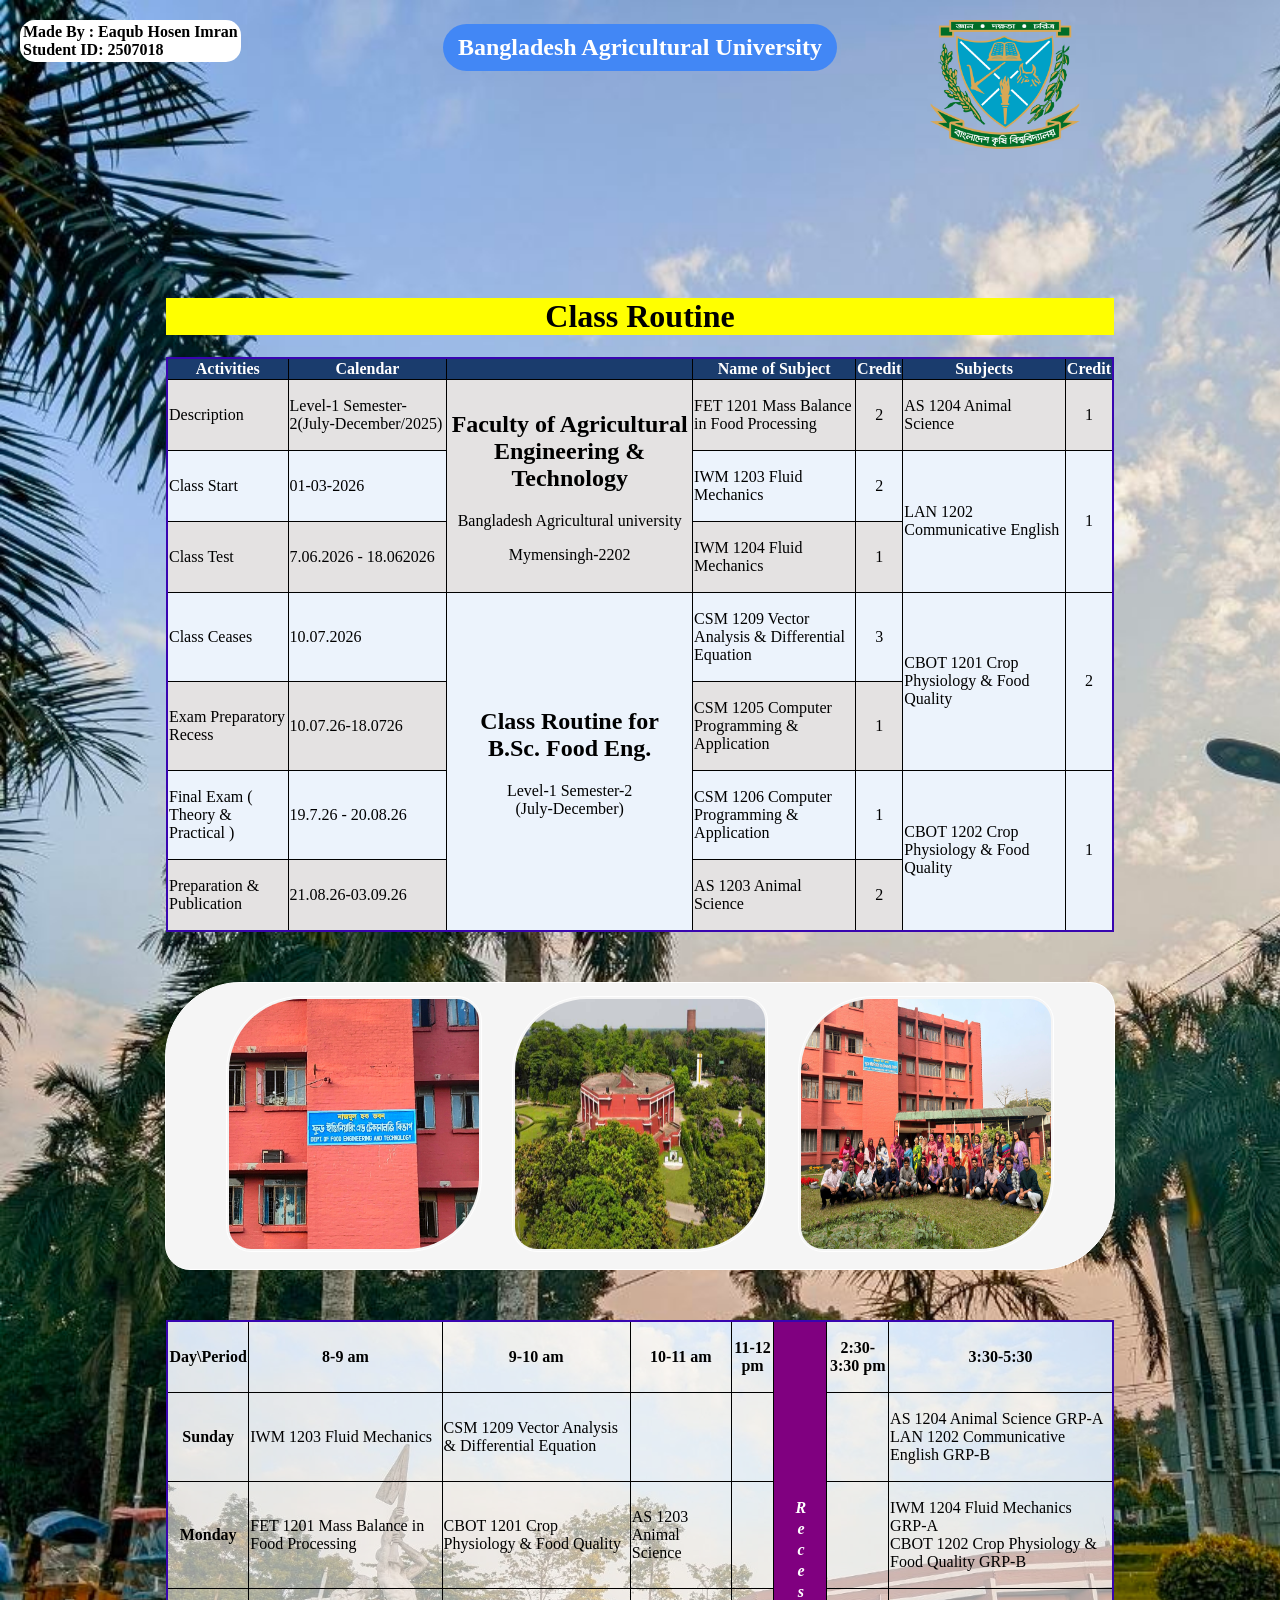
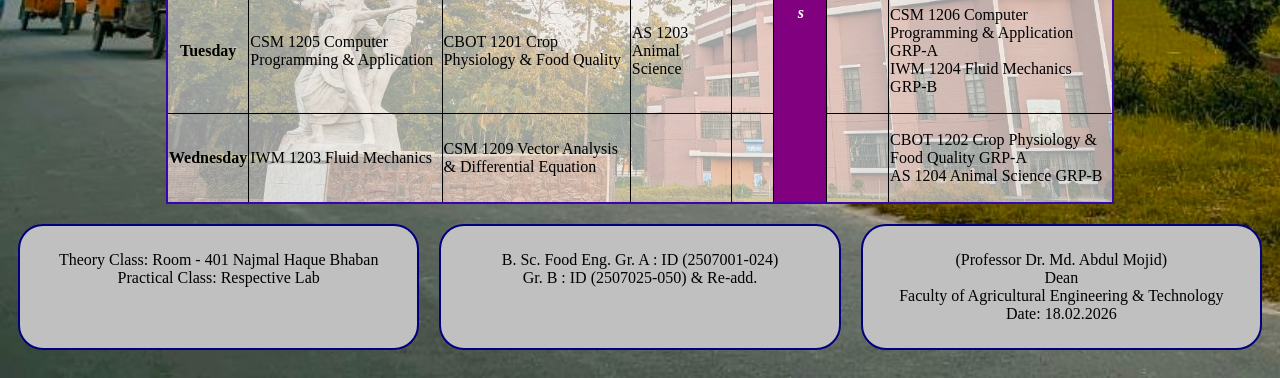
<file: Lab Assignment 1/index.html>
<!DOCTYPE html>
<html lang="en">
<head>
    <meta charset="UTF-8">
    <meta name="viewport" content="width=device-width, initial-scale=1.0">
    <title>Class Routine</title>
    <link rel="stylesheet" href="style.css">
    <link rel="icon" type="image" href="photos/bau-img.jpg">

<Style>



body{
    background-image: url('photos/bau-img.jpg');
    background-repeat: no-repeat;
    background-attachment: scroll;
    background-size: cover;
}



</Style>

</head>



<body>
    

    <center>
        <h1 class="uni-name">Bangladesh Agricultural University</h1>
    </center>


<img class="bau-logo" src="photos/bau-logo.png" alt="bau logo">

<table class="table1">

    <caption ><h1 class="caption1">Class Routine</h1></caption>

    <tr>
        <th><b>Activities</b></th>
        <th><b>Calendar</b></th>
        <th></th>
        <th><b>Name of Subject </b></th>
        <th><b>Credit</b></th>
        <th><b>Subjects</b></th>
        <th><b>Credit</b></th>     
    </tr>



      
    <tr>
        <td><p>Description</p></td>
        <td><p>Level-1 Semester-2(July-December/2025)</p></td>
        <td id="cntr" rowspan="3"><h2>Faculty of Agricultural Engineering & Technology </h2>
            <p>Bangladesh Agricultural university</p>
            <p>Mymensingh-2202</p> 
            </td>
        <td><p>FET 1201 Mass Balance in Food Processing</p></td>
        <td style="text-align: center;">2</td>
        <td><p>AS 1204 Animal Science</p></td>
        <td style="text-align: center;"><p>1</p></td>
    </tr>



    <tr>
        <td><p>Class Start</p></td>
        <td><p>01-03-2026</p></td>
        <td><p>IWM 1203 Fluid Mechanics</p></td>
        <td style="text-align: center;">2</td>
        <td rowspan="2"> 
            <p>LAN 1202 <br> Communicative English</p>
        </td>
        <td id="cntr" rowspan="2"><p>1</p></td>
    </tr>



    <tr>
        <td><p>Class Test</p></td>
        <td> <p>7.06.2026 - 18.062026</p></td>
        <td><p>IWM 1204 Fluid Mechanics</p></td>
        <td id="cntr"><p>1</p></td>  
    </tr>




    <tr>
        <td>Class Ceases</td>
        <td>10.07.2026</td>
        <td id="cntr" rowspan="4">
            <h2>Class Routine for<br>
            B.Sc. Food Eng.</h2>
            <p>Level-1 Semester-2 <br>
            (July-December)</p>
            </td>
        <td><p>CSM 1209 Vector Analysis & Differential Equation</p></td>
        <td id="cntr"><p>3</p></td>
        <td rowspan="2"><p>CBOT 1201 Crop Physiology & Food Quality</p></td>
        <td id="cntr" rowspan="2"><p>2</p></td>
    </tr>




    <tr>
        <td><p>Exam Preparatory Recess</p></td>
        <td><p>10.07.26-18.0726</p></td>
        <td><p>CSM 1205 Computer Programming & Application</p></td>
        <td id="cntr"><p>1</p></td>
    </tr>




    <tr>
        <td><p>Final Exam ( Theory & Practical )</p></td>
        <td><p>19.7.26 - 20.08.26</p></td>
          <td><p>CSM 1206 Computer Programming & Application</p></td>
        <td id="cntr"><p>1</p></td>
        <td rowspan="2"><p>CBOT 1202 Crop Physiology & Food Quality</p></td>
        <td rowspan="2" id="cntr"><p>1</p></td>
    </tr>





    <tr>
        <td><p>Preparation & Publication</p></td>
        <td><p>21.08.26-03.09.26</p></td>
        <td><p>AS 1203 Animal Science</p></td>
        <td id="cntr"><p>2</p></td>
    </tr>



</table>






<div class="div1">
    <img src="photos/fet-building.jpg" class="img-middle" alt="photo">
    <img src="photos/auditorium.jpg" class="img-middle" alt="">
    <img src="photos/grp-photo.jpg" class="img-middle" alt="group photo">


</div>






<table class="table2">



    <tr>
        <th><p>Day\Period</p></th>
        <th><p>8-9 am</p></th>
        <th><p>9-10 am</p></th>
        <th><p>10-11 am</p></th>
        <th><p>11-12 pm</p></th>
        <th class="recess" rowspan="6" style="background-color: purple;"><p>Recess</p></th>     
        <th><p>2:30-3:30 pm</p></th>
        <th><p>3:30-5:30</p></th>
    </tr>



    <tr>
        <th><p>Sunday</p></th>
        <td><p>IWM 1203 Fluid Mechanics</p></td>
        <td><p>CSM 1209 Vector Analysis & Differential Equation</p></td>
        <td><p></p></td>
        <td><p></p></td>
        <td><p></p></td>
        <td><p>AS 1204 Animal Science GRP-A <br>
            LAN 1202 Communicative English GRP-B </p>
        </td>
    </tr>



    <tr>
        <th><p>Monday</p></th>
        <td><p>FET 1201 Mass Balance in Food Processing</p></td>
        <td><p>CBOT 1201 Crop Physiology & Food Quality</p></td>
        <td><p>AS 1203 Animal Science</p></td>
        <td><p></p></td>
        <td><p></p></td>
        <td><p>IWM 1204 Fluid Mechanics GRP-A <br>
            CBOT 1202 Crop Physiology & Food Quality GRP-B</p>
        </td>
    </tr>




    <tr>
        <th><p>Tuesday</p></th>
        <td><p>CSM 1205 Computer Programming & Application</p></td>
        <td><p>CBOT 1201 Crop Physiology & Food Quality</p></td>
        <td><p>AS 1203 Animal Science</p></td>
        <td><p></p></td>
        <td><p></p></td>
        <td><p>CSM 1206 Computer Programming & Application GRP-A <br> 
            IWM 1204 Fluid Mechanics GRP-B</p>
        </td>

    </tr>




    <tr>
        <th><p>Wednesday</p></th>
        <td><p>IWM 1203 Fluid Mechanics</p></td>
        <td><p>CSM 1209 Vector Analysis & Differential Equation</p></td>
        <td><p></p></td>
        <td><p></p></td>
        <td><p></p></td>
        <td><p>CBOT 1202 Crop Physiology & Food Quality GRP-A <br>
            AS 1204 Animal Science GRP-B</p>
        </td>
    </tr>


</table>



<div style="display: flex;margin: auto;">

<div class="div-last">
    Theory Class: Room - 401 Najmal Haque Bhaban <br>
    Practical Class: Respective Lab
</div>


<div class="div-last">
    B. Sc. Food Eng. Gr. A : ID (2507001-024) <br>
    Gr. B : ID (2507025-050) & Re-add.
</div>


<div class="div-last">
    (Professor Dr. Md. Abdul Mojid) <br>
    Dean <br>
    Faculty of Agricultural Engineering & Technology <br>
    Date: 18.02.2026
</div>

</div>



<h4 class="owner">
    Made By : Eaqub Hosen Imran <br>
    Student ID: 2507018
</h4>








<!--    IMRAN SARKAR
     git add .
git commit -m "Final assignment update"   
git push origin main  
  -->

    
</body>
</html>
</file>
<file: Lab Assignment 1/style.css>
.table1,.table2{
    border: 2px solid rgb(56, 5, 176);
    border-radius:5px;
    border-collapse: collapse;
    width: 75%;
    margin: auto;
   
}



tr,th,td{
    border: 1px solid black;
    
}


.table1{
    margin-top: 15%;
    margin-bottom:50px;
}




#cntr{
    text-align: center;

}





.recess{
   font-family: cursive;
   font-style: italic;
   color: white;
   writing-mode: vertical-lr;
   text-orientation: upright;
   letter-spacing: 4px;
}



.bau-logo{
    width:150px;
    position: absolute;
    top: 20px;
    right: 200px;


}


.uni-name{

    background-color: #4287f5;
    color: white;
    display: inline-block;
    padding: 10px 15px;
    font-family: cursive;
    font-size: 150%;
    border-radius: 25px;

}

.uni-name:hover{
    background-color: white;
    color: #4287f5;
}



.caption1{
    color: black;
    background-color: yellow;
}
.caption1:hover{
    color: white;
    background-color: red;
}




.table1 tr:nth-child(2n+2) {
    background-color: #bbb7b7; 
}

.table1 tr:nth-child(2n+1) {
    background-color: #d1e3f8; 
}


.table1 tr:nth-child(1) {
    background-color: #1a3c6d !important; 
    color: white;
}




.table1 td:hover{
    background-color: greenyellow;

}

.table1 th:hover{
    background-color: purple;
    color: white;

}









.table2{
    background-image: url('photos/bijoy71.jpg');
    background-position: center;
    background-size: cover;
    

}


.table2 th,td{
    background-color: rgba(255, 255, 255, 0.6);
}


.table2 td:hover{
    background-color: greenyellow;

}

.table2 th:hover{
    background-color: purple;
    color: white;

}





.div1{
    margin: auto;
    background-color:whitesmoke;
    margin-top: 0px;
    margin-bottom:50px;
    width: 75%;
    border: 1px solid white;
    border-radius: 75px 25px;
    text-align: center;
}



         /* Between two tables */
.img-middle{
    width: 250px;
    height: 250px;
    border: 1px solid white;  
    border-radius: 75px 25px;
    padding: 2px;
    margin: 13px;
}



.div-last{
    border: 2px solid navy;
    border-radius: 25px;
    text-align: center;
    background-color:silver;

    padding: 25px;
    margin: 20px 10px;
    width: 30%;
}



.owner{
    position: absolute;
    top: 0;
    left: 0;
    margin-top: 20px;
    margin-left: 20px;
    background-color: white;
    padding: 3px;
    border-radius: 15px;

}


.owner:hover{
    color: white;
    background-color: black;
}
</file>
